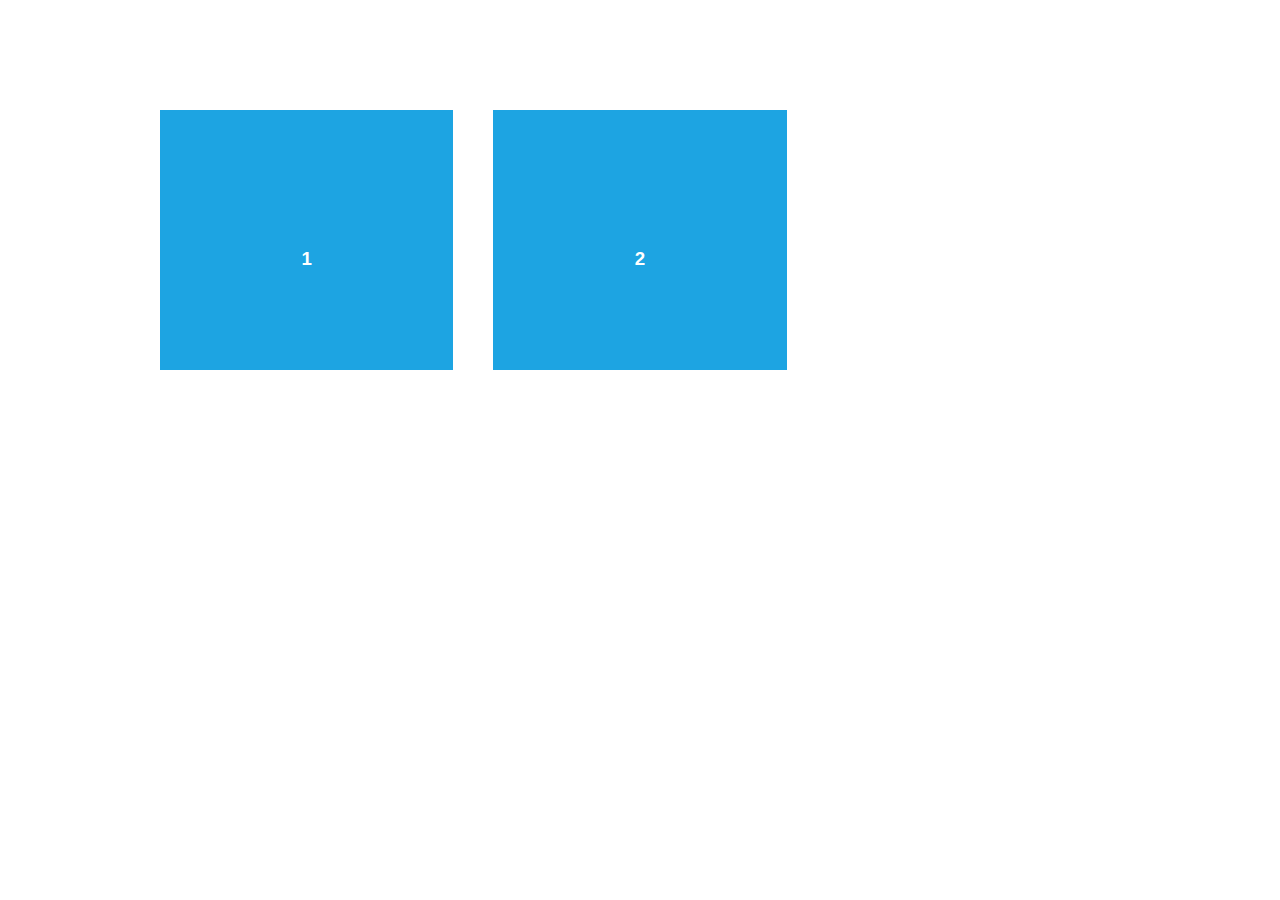
<file: src/main/resources/static/vendors/aos/2.3.1/demo/async.html>
<!DOCTYPE html>
<html>
  <head>
    <meta charset="utf-8">
    <title>AOS - Animate on scroll library</title>
    <meta name="viewport" content="width=device-width">
    <link rel="stylesheet" href="css/styles.css" />
    <link rel="stylesheet" href="../dist/aos.css" />
  </head>
  <body>
    <div id="aos-demo" class="aos-all"></div>

    <script src="../dist/aos.js"></script>
    <script>
      AOS.init({
        easing: 'ease-in-out-sine'
      });

      setInterval(addItem, 300);

      var itemsCounter = 1;
      var container = document.getElementById('aos-demo');

      function addItem () {
        if (itemsCounter > 42) return;
        var item = document.createElement('div');
        item.classList.add('aos-item');
        item.setAttribute('data-aos', 'fade-up');
        item.innerHTML = '<div class="aos-item__inner"><h3>' + itemsCounter + '</h3></div>';
        container.appendChild(item);
        itemsCounter++;
      }
    </script>
  </body>
</html>
</file>
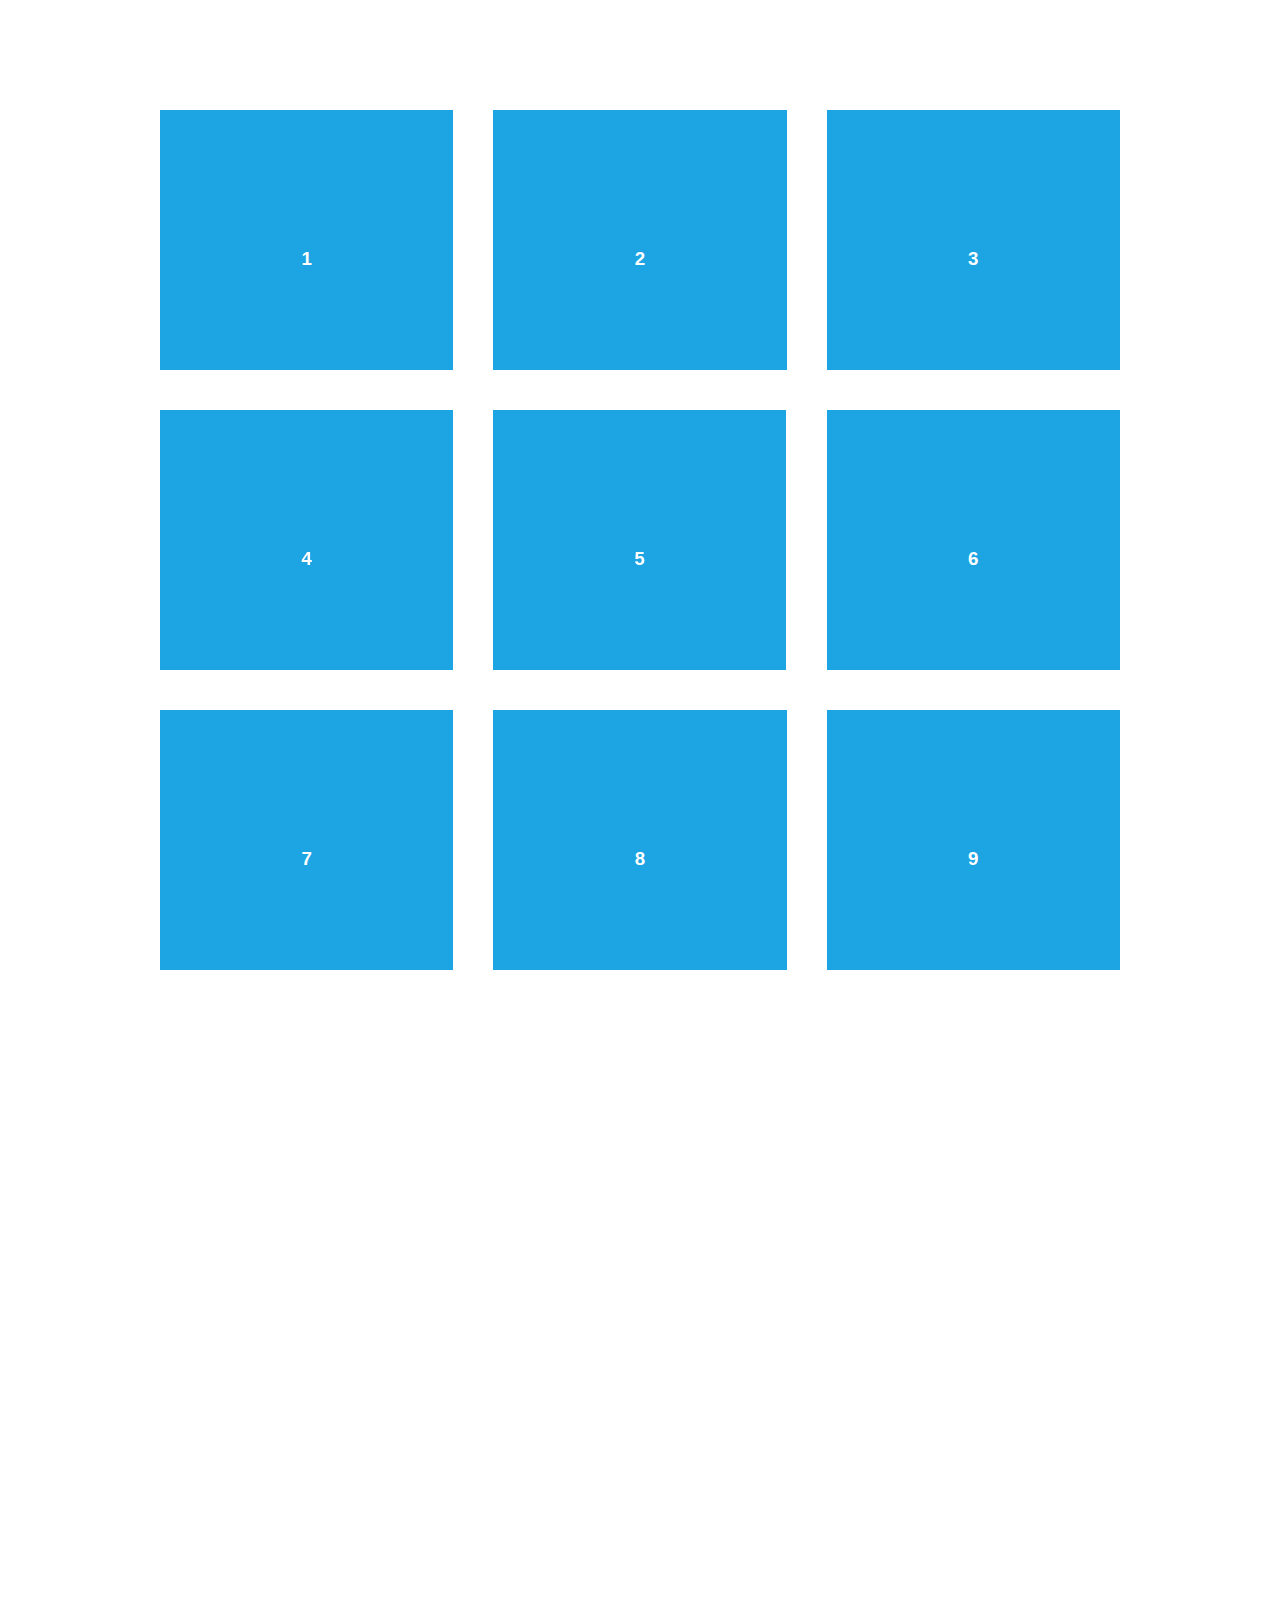
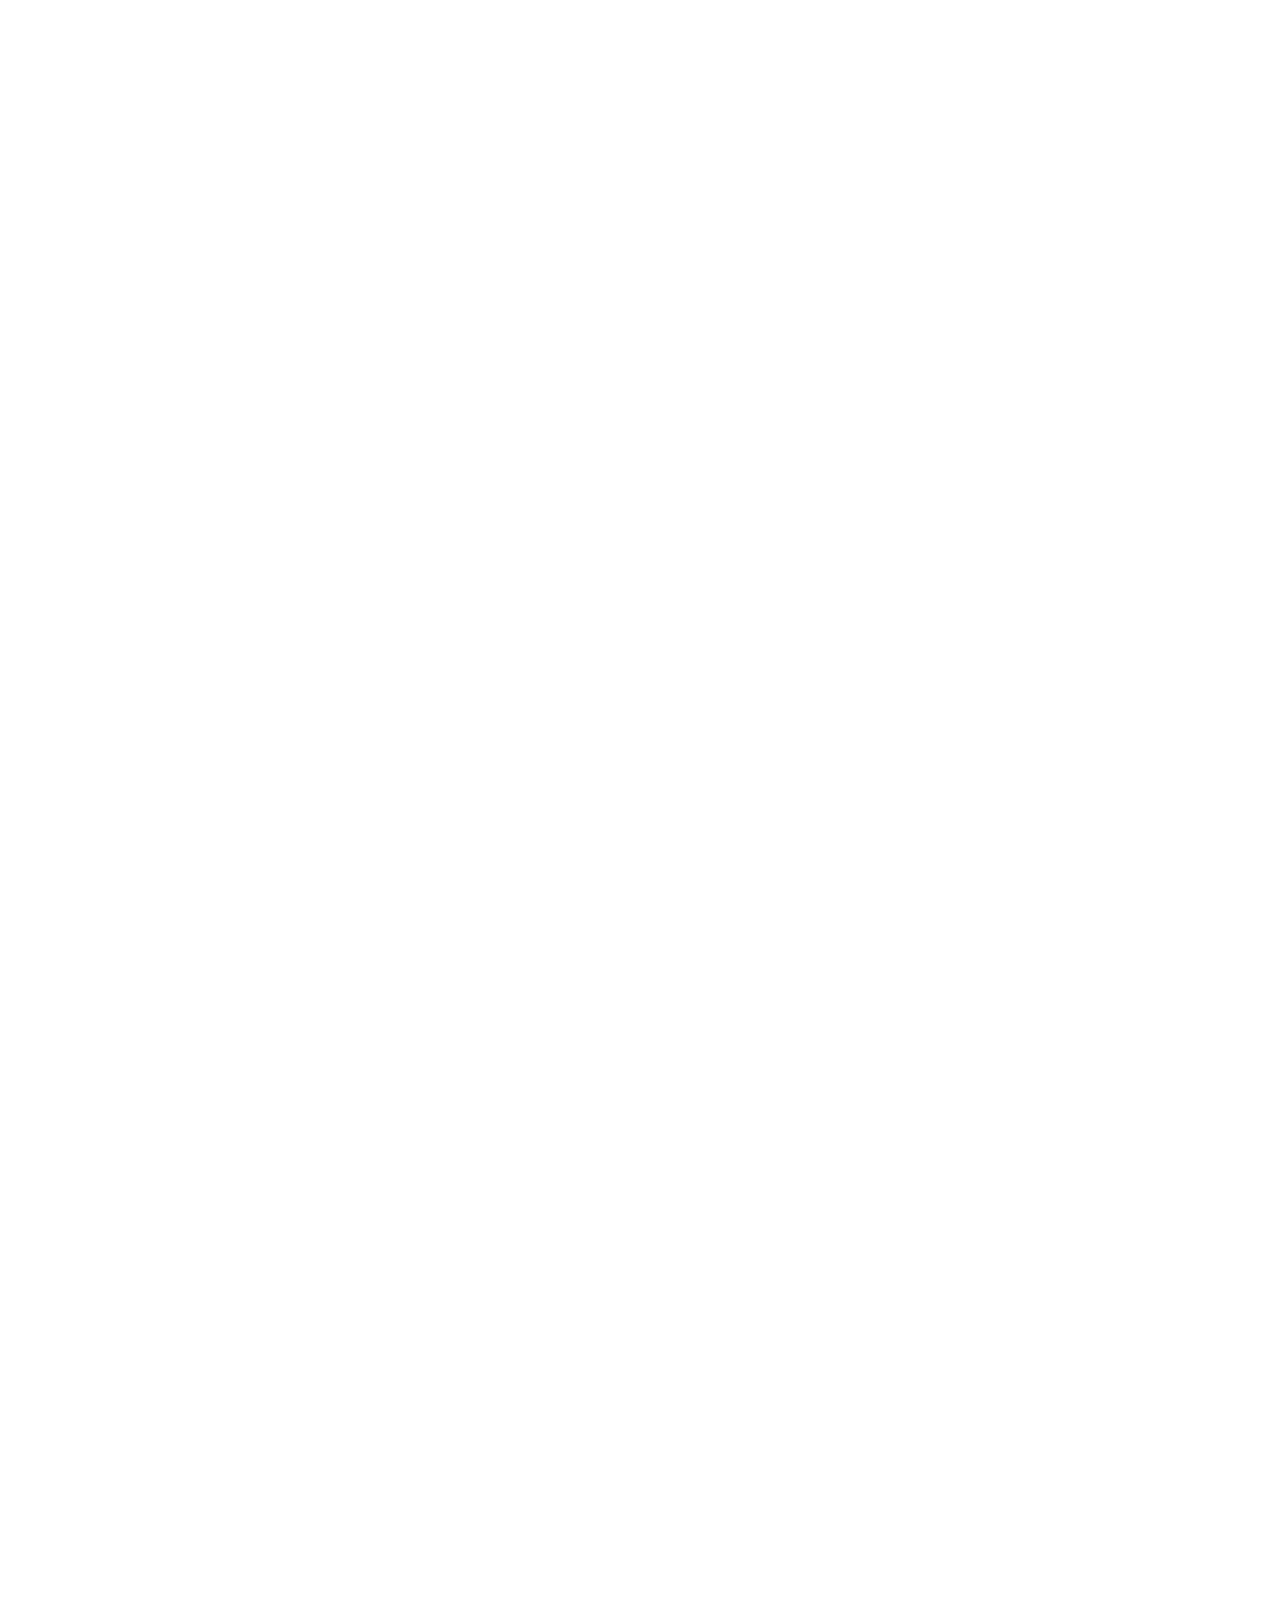
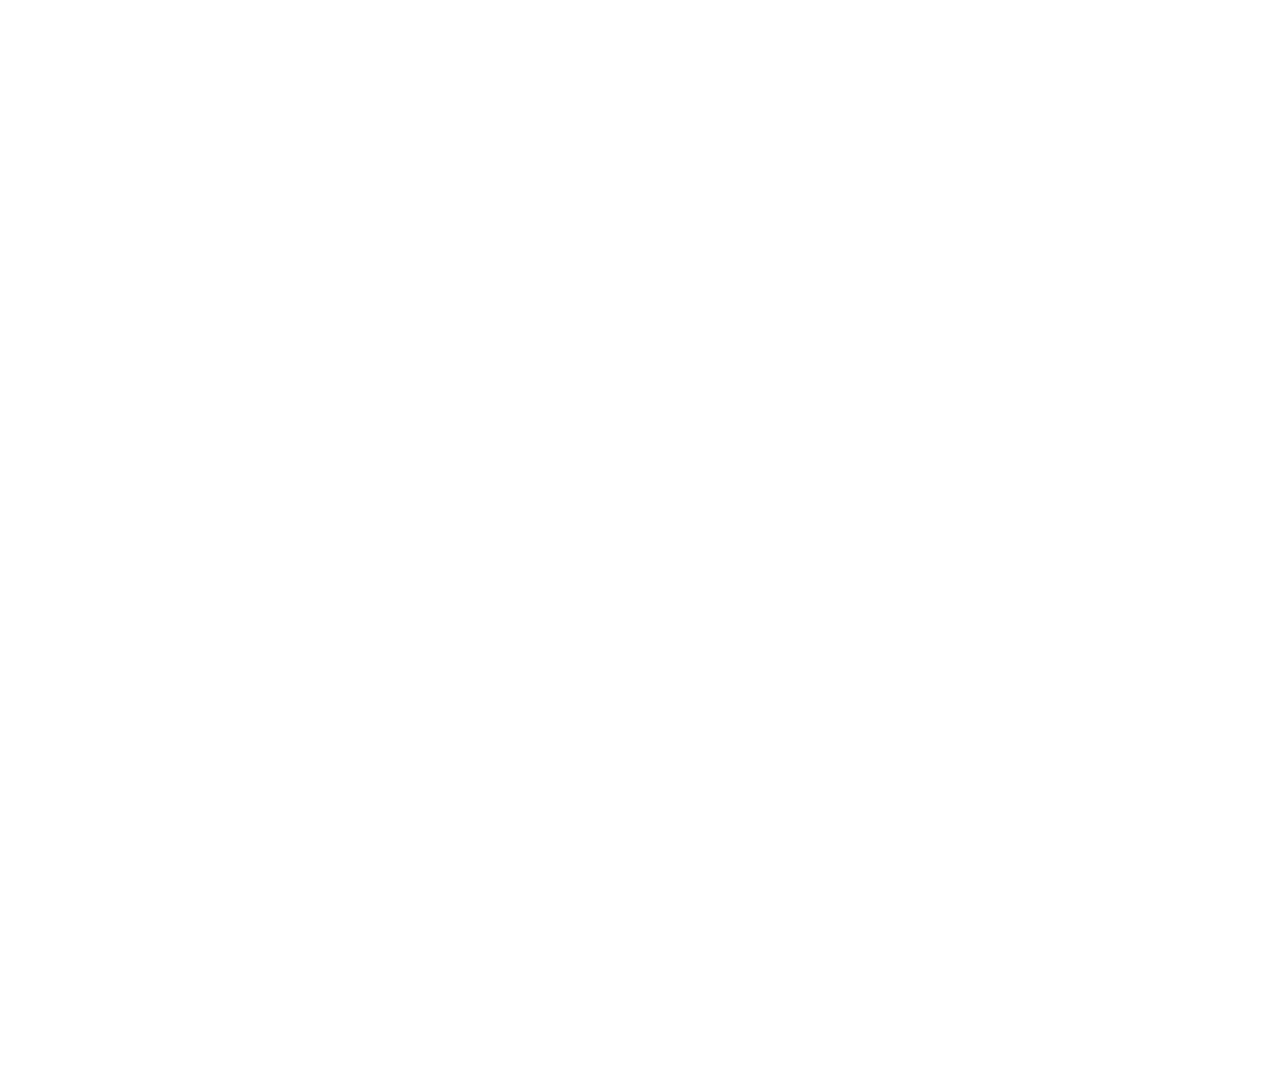
<file: src/main/resources/static/vendors/aos/2.3.1/demo/simple.html>
<!DOCTYPE html>
<html>
  <head>
    <meta charset="utf-8">
    <title>AOS - Animate on scroll library</title>
    <meta name="viewport" content="width=device-width">
    <link rel="stylesheet" href="css/styles.css" />
    <link rel="stylesheet" href="../dist/aos.css" />
    <!--[if lt IE 9]>
    <script src="//html5shiv.googlecode.com/svn/trunk/html5.js"></script>
    <![endif]-->
  </head>
  <body>
    <div id="transcroller-body" class="aos-all">
      <div class="aos-item" data-aos="fade-up">
        <div class="aos-item__inner"><h3>1</h3></div>
      </div>
      <div class="aos-item" data-aos="fade-down">
        <div class="aos-item__inner"><h3>2</h3></div>
      </div>
      <div class="aos-item" data-aos="zoom-out-down">
        <div class="aos-item__inner"><h3>3</h3></div>
      </div>
      <div class="aos-item" data-aos="flip-down">
        <div class="aos-item__inner"><h3>4</h3></div>
      </div>
      <div class="aos-item" data-aos="flip-up">
        <div class="aos-item__inner"><h3>5</h3></div>
      </div>
      <div class="aos-item" data-aos="fade-down">
        <div class="aos-item__inner"><h3>6</h3></div>
      </div>
      <div class="aos-item" data-aos="fade-in">
        <div class="aos-item__inner"><h3>7</h3></div>
      </div>
      <div class="aos-item" data-aos="fade-down">
        <div class="aos-item__inner"><h3>8</h3></div>
      </div>
      <div class="aos-item" data-aos="fade-in">
        <div class="aos-item__inner"><h3>9</h3></div>
      </div>
      <div class="aos-item" data-aos="fade-down">
        <div class="aos-item__inner"><h3>10</h3></div>
      </div>
      <div class="aos-item" data-aos="fade-up">
        <div class="aos-item__inner"><h3>11</h3></div>
      </div>
      <div class="aos-item" data-aos="fade-down">
        <div class="aos-item__inner"><h3>12</h3></div>
      </div>
      <div class="aos-item" data-aos="fade-in">
        <div class="aos-item__inner"><h3>13</h3></div>
      </div>
      <div class="aos-item" data-aos="fade-up">
        <div class="aos-item__inner"><h3>14</h3></div>
      </div>
      <div class="aos-item" data-aos="fade-in">
        <div class="aos-item__inner"><h3>15</h3></div>
      </div>
      <div class="aos-item" data-aos="fade-up">
        <div class="aos-item__inner"><h3>16</h3></div>
      </div>
      <div class="aos-item" data-aos="fade-down">
        <div class="aos-item__inner"><h3>17</h3></div>
      </div>
      <div class="aos-item" data-aos="fade-up">
        <div class="aos-item__inner"><h3>18</h3></div>
      </div>
      <div class="aos-item" data-aos="zoom-out">
        <div class="aos-item__inner"><h3>19</h3></div>
      </div>
      <div class="aos-item" data-aos="fade-up">
        <div class="aos-item__inner"><h3>20</h3></div>
      </div>
      <div class="aos-item" data-aos="zoom-out">
        <div class="aos-item__inner"><h3>21</h3></div>
      </div>
      <div class="aos-item" data-aos="fade-in">
        <div class="aos-item__inner"><h3>22</h3></div>
      </div>
      <div class="aos-item" data-aos="zoom-out-up">
        <div class="aos-item__inner"><h3>23</h3></div>
      </div>
      <div class="aos-item" data-aos="zoom-out-down">
        <div class="aos-item__inner"><h3>24</h3></div>
      </div>
      <div class="aos-item" data-aos="fade-in">
        <div class="aos-item__inner"><h3>25</h3></div>
      </div>
      <div class="aos-item" data-aos="fade-in">
        <div class="aos-item__inner"><h3>26</h3></div>
      </div>
      <div class="aos-item" data-aos="fade-in">
        <div class="aos-item__inner"><h3>27</h3></div>
      </div>
      <div class="aos-item" data-aos="fade-in">
        <div class="aos-item__inner"><h3>28</h3></div>
      </div>
      <div class="aos-item" data-aos="fade-in">
        <div class="aos-item__inner"><h3>29</h3></div>
      </div>
      <div class="aos-item" data-aos="fade-in">
        <div class="aos-item__inner"><h3>30</h3></div>
      </div>
      <div class="aos-item" data-aos="fade-in">
        <div class="aos-item__inner"><h3>31</h3></div>
      </div>
      <div class="aos-item" data-aos="fade-in">
        <div class="aos-item__inner"><h3>32</h3></div>
      </div>
      <div class="aos-item" data-aos="fade-in">
        <div class="aos-item__inner"><h3>33</h3></div>
      </div>
      <div class="aos-item" data-aos="fade-in">
        <div class="aos-item__inner"><h3>34</h3></div>
      </div>
      <div class="aos-item" data-aos="fade-in">
        <div class="aos-item__inner"><h3>35</h3></div>
      </div>
      <div class="aos-item" data-aos="fade-in">
        <div class="aos-item__inner"><h3>36</h3></div>
      </div>
      <div class="aos-item" data-aos="fade-in">
        <div class="aos-item__inner"><h3>37</h3></div>
      </div>
      <div class="aos-item" data-aos="fade-in">
        <div class="aos-item__inner"><h3>38</h3></div>
      </div>
      <div class="aos-item" data-aos="fade-in">
        <div class="aos-item__inner"><h3>39</h3></div>
      </div>
      <div class="aos-item" data-aos="fade-in">
        <div class="aos-item__inner"><h3>40</h3></div>
      </div>
      <div class="aos-item" data-aos="fade-in">
        <div class="aos-item__inner"><h3>41</h3></div>
      </div>
      <div class="aos-item" data-aos="fade-in">
        <div class="aos-item__inner"><h3>42</h3></div>
      </div>
    </div>

    <script src="../dist/aos.js"></script>
    <script>
      AOS.init({
        easing: 'ease-in-out-sine'
      });
    </script>

    <!-- <script src="//cdnjs.cloudflare.com/ajax/libs/require.js/2.1.11/require.min.js"></script>
    <script>
      requirejs.config({
          baseUrl: '../dist',
      });

      require(['aos'], function(AOS){
          AOS.init({
              easing: 'ease-in-out-sine'
          });
      });
    </script> -->
  </body>
</html>
</file>
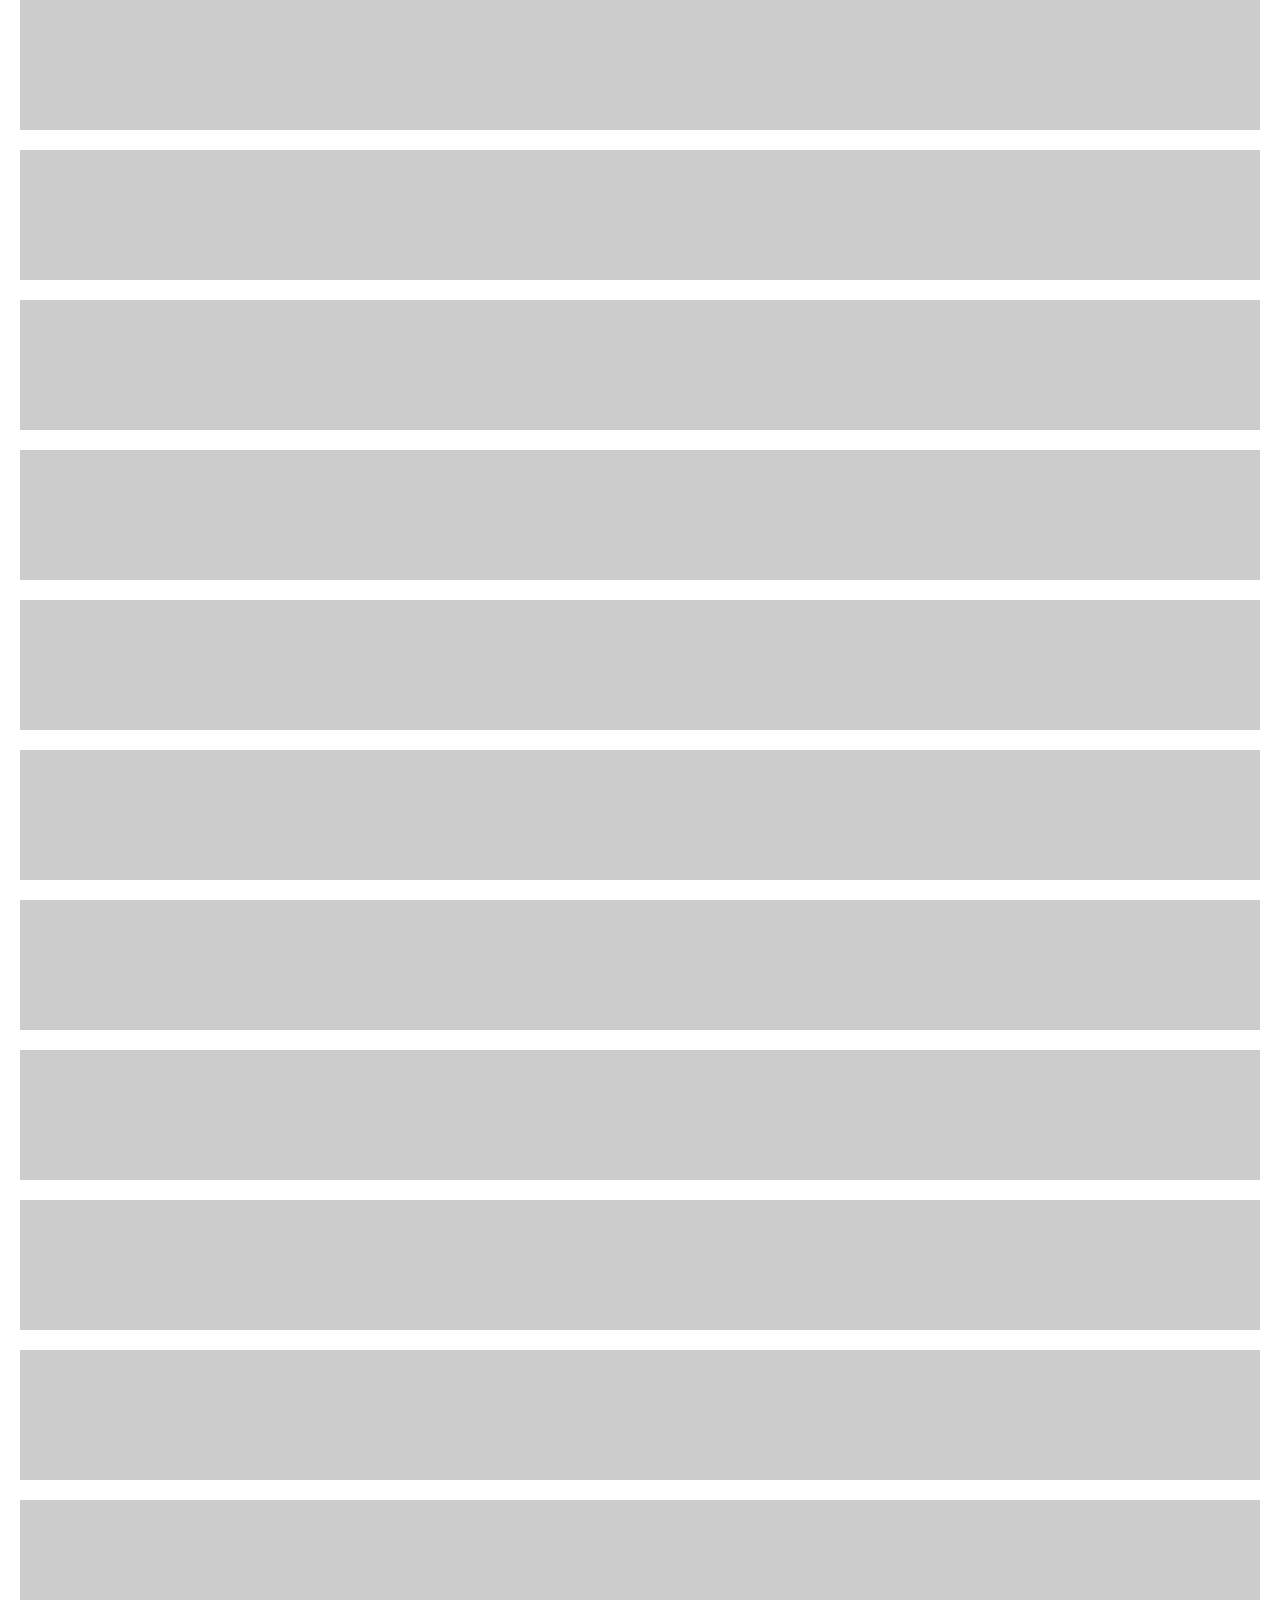
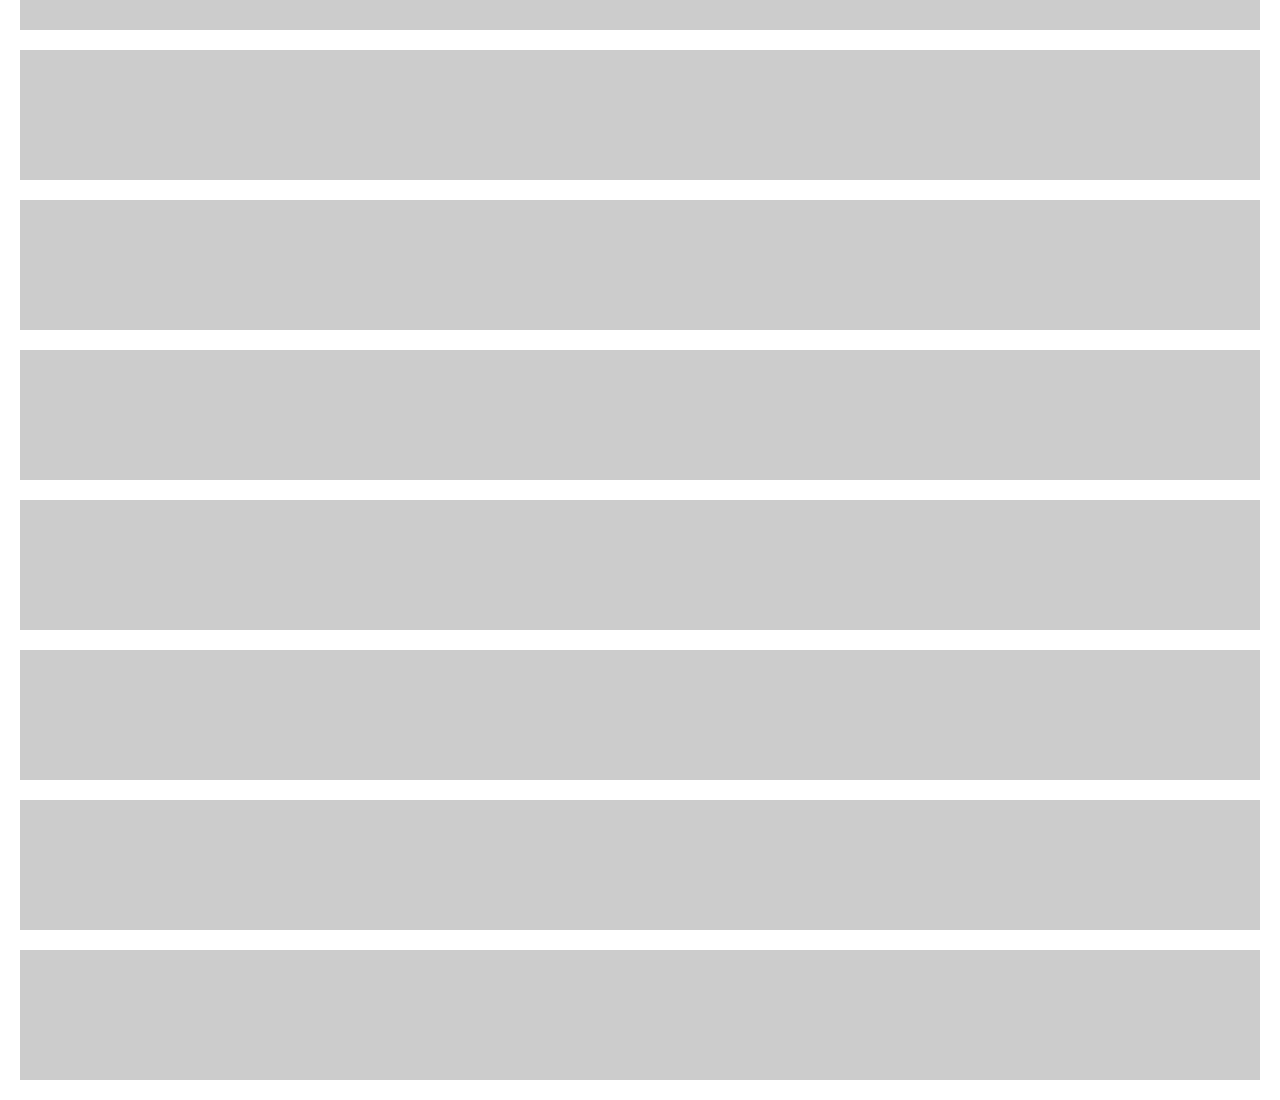
<file: src/main/resources/static/vendors/aos/2.3.1/test/fixtures/aos-offset.fixture.html>
<!DOCTYPE html>
<html>
  <head>
    <title></title>
    <style type="text/css">
      * {box-sizing: border-box;}
      body {
        margin: 0; padding: 0 20px; text-align: center;
      }
      .aos-item {
        width: 100%; height: 130px; margin: 0 0 20px 0; background: #ccc;
      }
    </style>
  </head>
  <body class="body">
    <div class="aos-item aos-item--1" data-aos-offset="50" data-aos="fade"></div>
    <div class="aos-item aos-item--2" data-aos-offset="50" data-aos="fade-up"></div>
    <div class="aos-item aos-item--3" data-aos-offset="50" data-aos="fade-down"></div>
    <div class="aos-item aos-item--4" data-aos-offset="50" data-aos="fade-left"></div>
    <div class="aos-item aos-item--5" data-aos-offset="50" data-aos="fade-right"></div>
    <div class="aos-item aos-item--6" data-aos-offset="50" data-aos="flip-up"></div>
    <div class="aos-item aos-item--7" data-aos-offset="50" data-aos="flip-down"></div>
    <div class="aos-item aos-item--8" data-aos-offset="50" data-aos="zoom-in"></div>
    <div class="aos-item aos-item--9" data-aos-offset="50" data-aos="flip-right"></div>
    <div class="aos-item aos-item--10" data-aos-offset="50" data-aos="zoom-in"></div>
    <div class="aos-item aos-item--11" data-aos-offset="50" data-aos="zoom-in-up"></div>
    <div class="aos-item aos-item--12" data-aos-offset="50" data-aos="zoom-in-down"></div>
    <div class="aos-item aos-item--13" data-aos-offset="50" data-aos="zoom-in-left"></div>
    <div class="aos-item aos-item--14" data-aos-offset="50" data-aos="zoom-in-right"></div>
    <div class="aos-item aos-item--15" data-aos-offset="50" data-aos="slide-up"></div>
    <div class="aos-item aos-item--16" data-aos-offset="50" data-aos="slide-down"></div>
    <div class="aos-item aos-item--17" data-aos-offset="50" data-aos="slide-left"></div>
    <div class="aos-item aos-item--18" data-aos-offset="50" data-aos="slide-right"></div>
  </body>
</html>
</file>
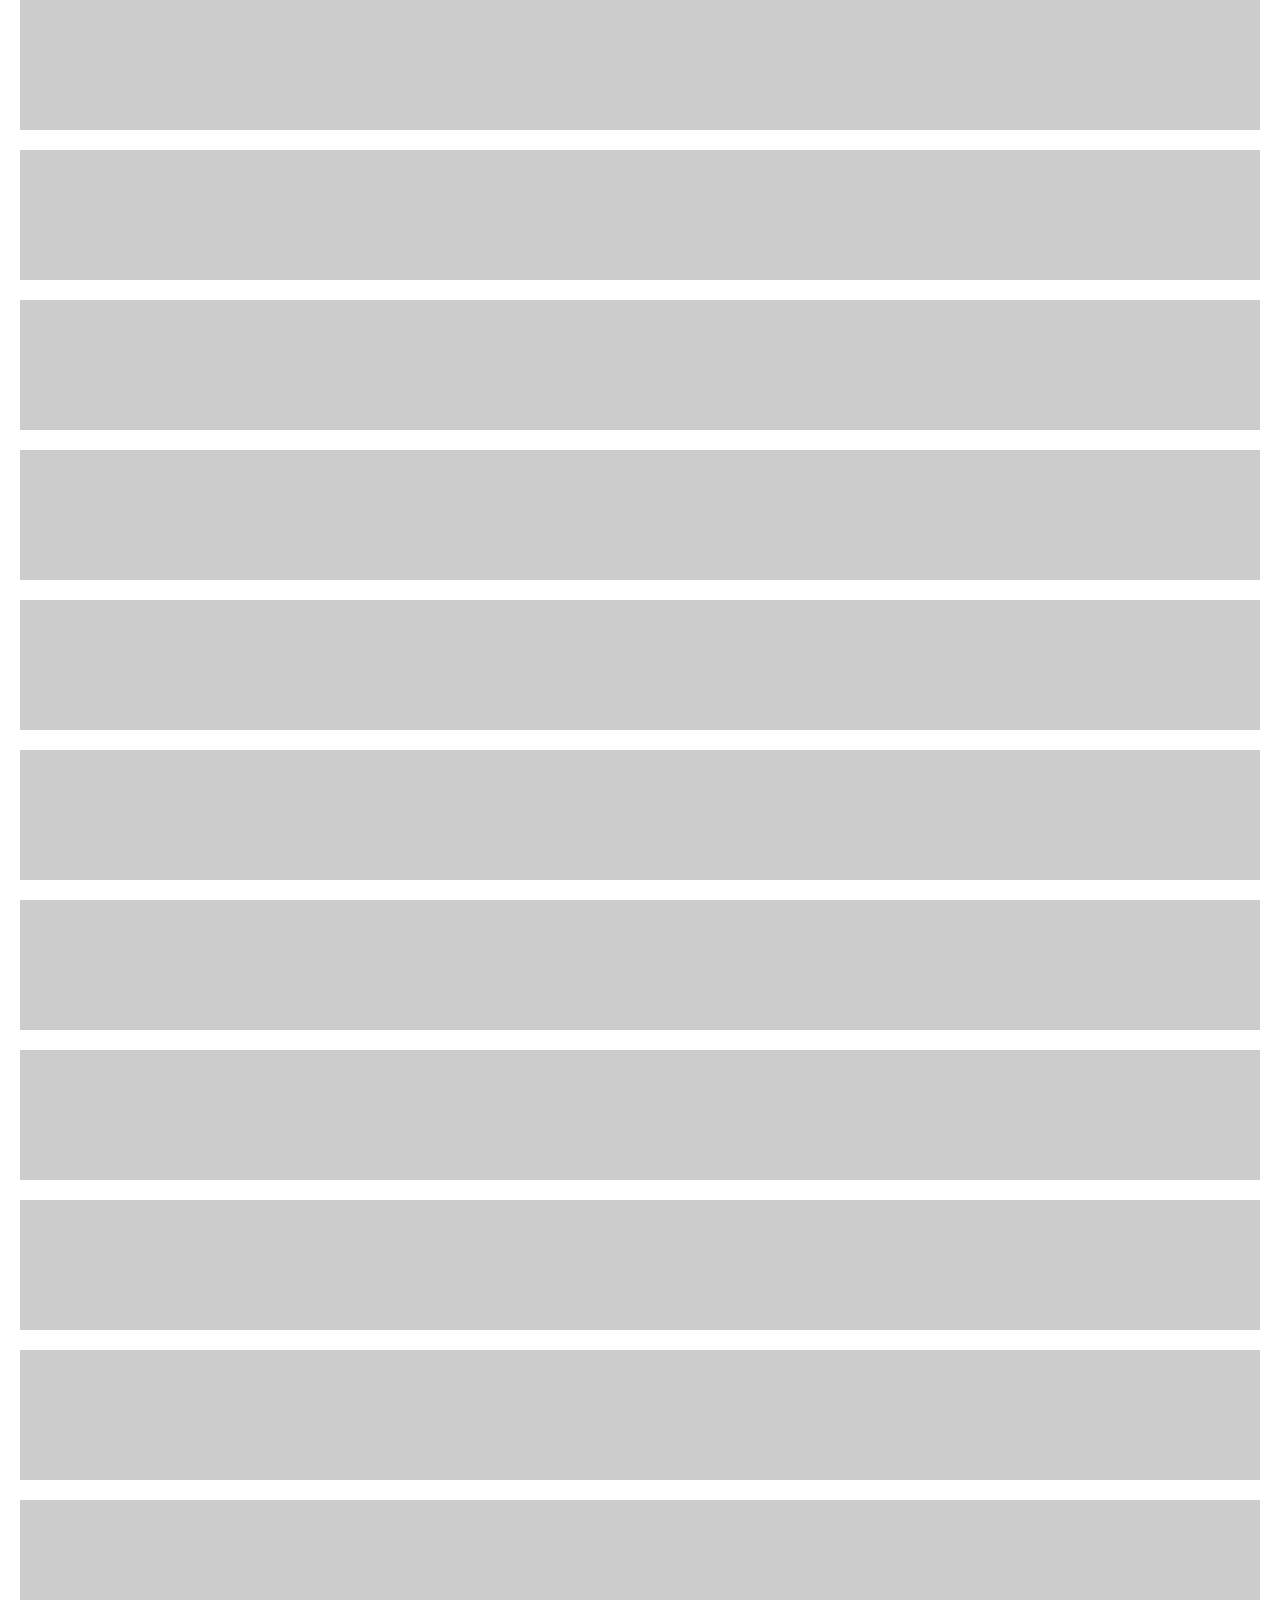
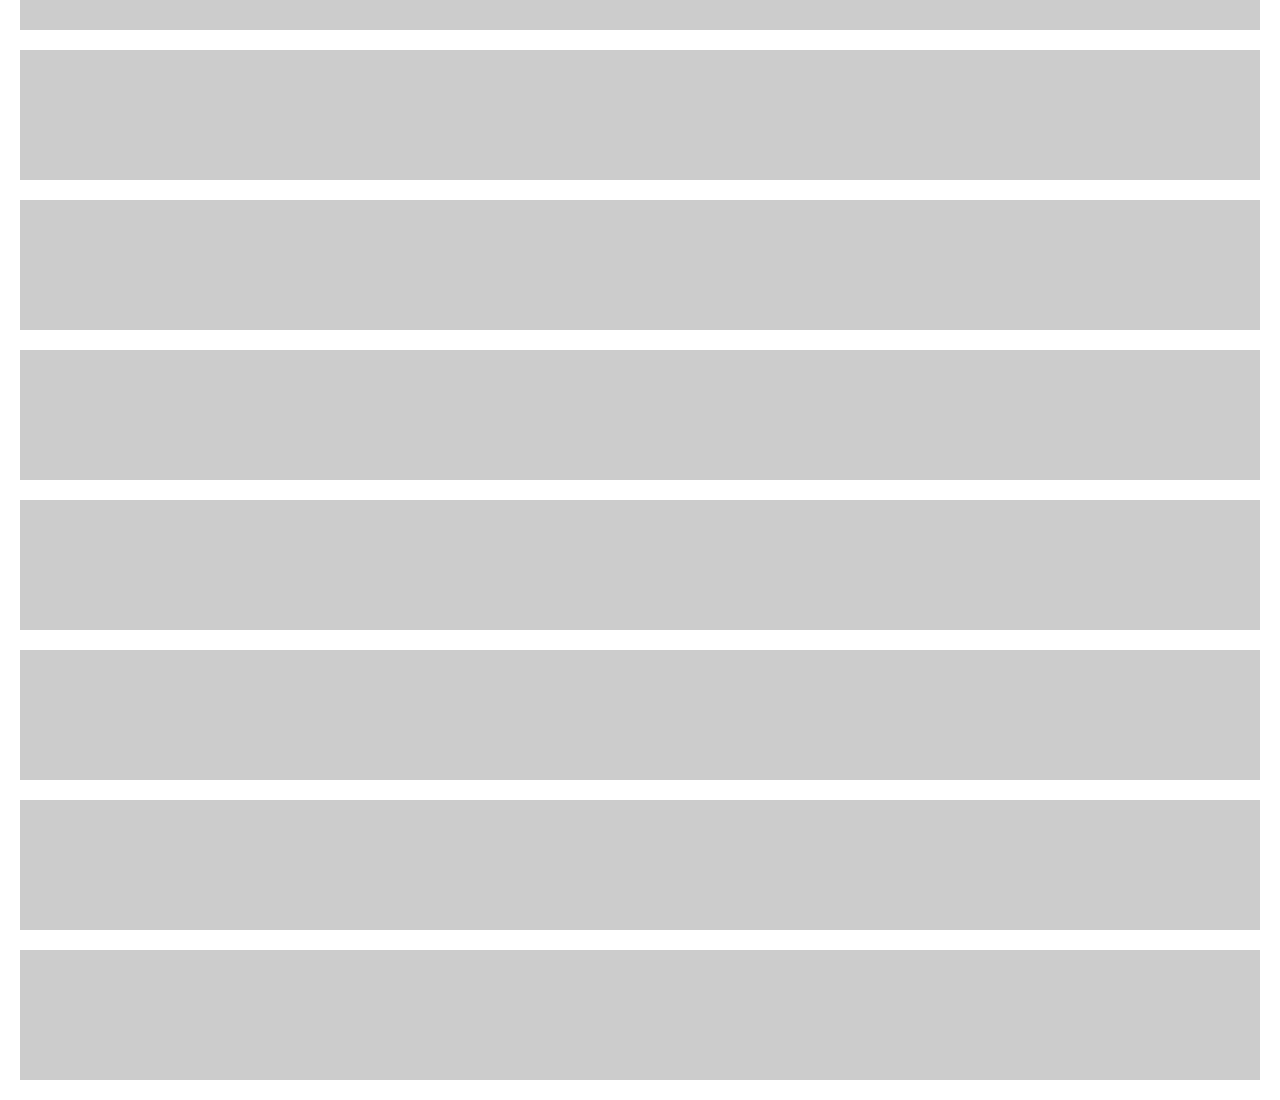
<file: src/main/resources/static/vendors/aos/2.3.1/test/fixtures/aos.fixture.html>
<!DOCTYPE html>
<html>
  <head>
    <title></title>
    <style type="text/css">
      * {box-sizing: border-box;}
      body {
        margin: 0; padding: 0 20px; text-align: center;
      }
      .aos-item {
        width: 100%; height: 130px; margin: 0 0 20px 0; background: #ccc;
      }
    </style>
  </head>
  <body class="body">
    <div class="aos-item aos-item--1" data-aos="fade"></div>
    <div class="aos-item aos-item--2" data-aos="fade-up"></div>
    <div class="aos-item aos-item--3" data-aos="fade-down"></div>
    <div class="aos-item aos-item--4" data-aos="fade-left"></div>
    <div class="aos-item aos-item--5" data-aos="fade-right"></div>
    <div class="aos-item aos-item--6" data-aos="flip-up"></div>
    <div class="aos-item aos-item--7" data-aos="flip-down"></div>
    <div class="aos-item aos-item--8" data-aos="zoom-in"></div>
    <div class="aos-item aos-item--9" data-aos="flip-right"></div>
    <div class="aos-item aos-item--10" data-aos="zoom-in"></div>
    <div class="aos-item aos-item--11" data-aos="zoom-in-up"></div>
    <div class="aos-item aos-item--12" data-aos="zoom-in-down"></div>
    <div class="aos-item aos-item--13" data-aos="zoom-in-left"></div>
    <div class="aos-item aos-item--14" data-aos="zoom-in-right"></div>
    <div class="aos-item aos-item--15" data-aos="slide-up"></div>
    <div class="aos-item aos-item--16" data-aos="slide-down"></div>
    <div class="aos-item aos-item--17" data-aos="slide-left"></div>
    <div class="aos-item aos-item--18" data-aos="slide-right"></div>
  </body>
</html>
</file>
<file: src/main/resources/static/vendors/aos/2.3.1/demo/css/styles.css>
body {
  font-family: Helvetica,Tahoma;
}

*,
*:before,
*:after {
  box-sizing: border-box;
}

.aos-all {
  width: 1000px;
  max-width: 98%;
  margin: 10vh auto 0 auto;
}

.aos-item {
  display: inline-block;
  float: left;
  width: 33.3333%;
  height: 300px;
  padding: 20px;
}

.aos-item__inner {
  position: relative;
  width: 100%;
  height: 100%;
  float: left;
  background: #1da4e2;
  line-height: 260px;
  text-align: center;
  color: #fff;
}

@media screen and (max-width: 800px) {
  .aos-item {
    width: 50%;
  }
}
</file>
